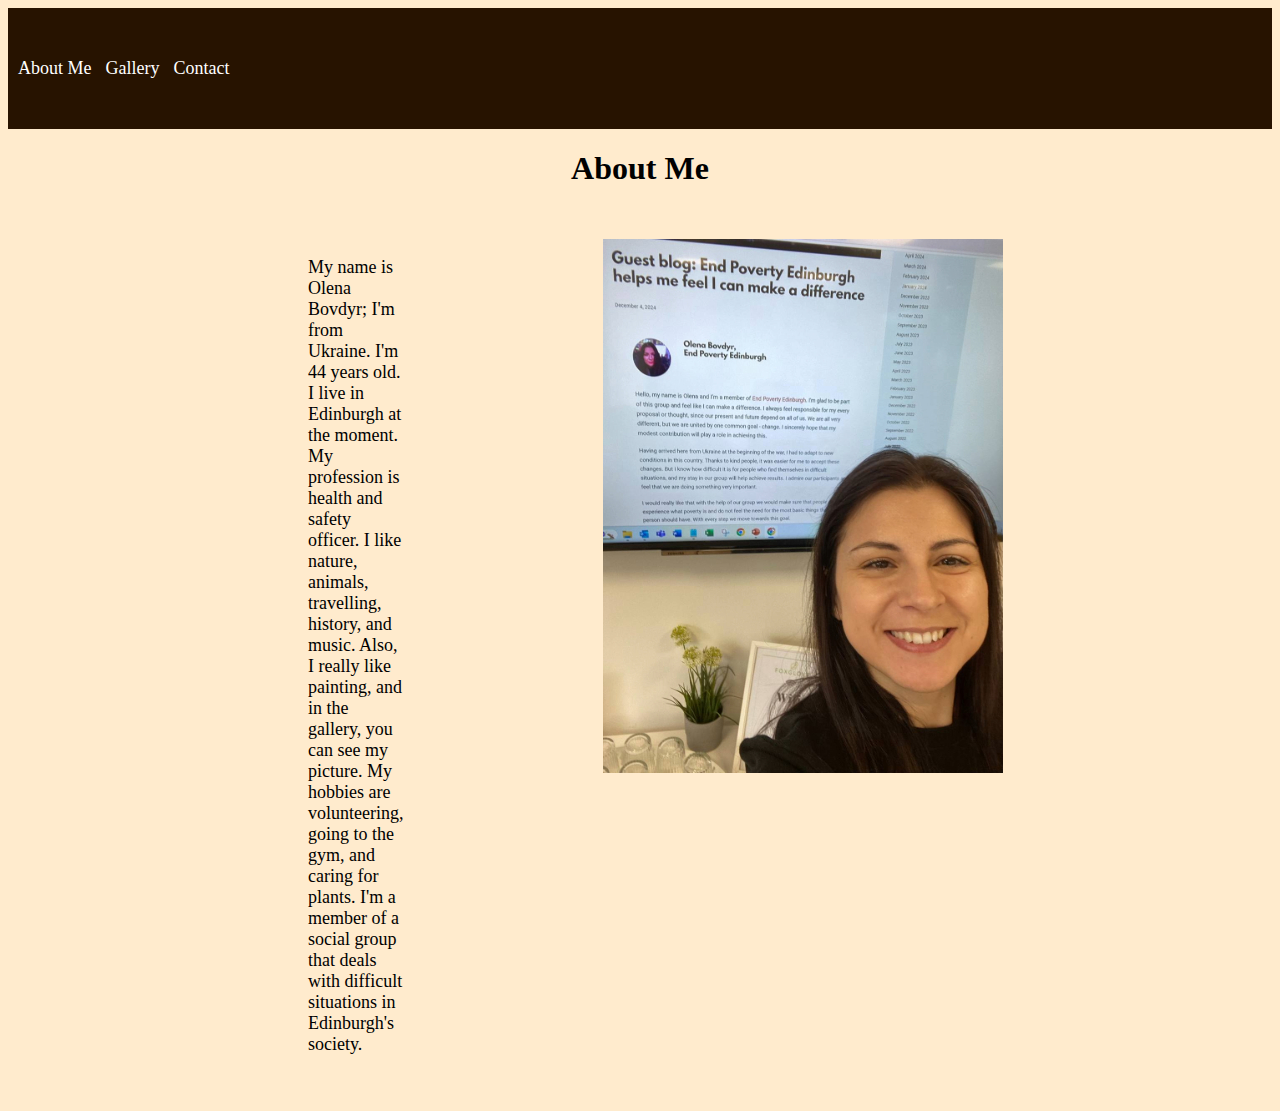
<file: About_Me/index.html>
<!DOCTYPE html>
<html lang="en">
<head>
    <meta charset="UTF-8">
    <meta name="viewport" content="width=device-width, initial-scale=1.0">
    <title>Home</title>
    <link rel="stylesheet" href="./css/styles.css">

</head>
<body>

      <div class="navigation">
        <top><a href="#">About Me</a></top>
        <top><a href="./pages/gallery.html">Gallery</a></top>
        <top><a href="./pages/contact.html">Contact</a></top>
      </div>


<h1 class="text_align_center" >About Me</h1>
<div class="row">

<div class="home_text">
<p>My name is Olena Bovdyr; I'm from Ukraine. I'm 44 years old. I live in Edinburgh at the moment. 
My profession is health and safety officer. I like nature, animals, travelling, history, and music. 
Also, I really like painting, and in the gallery, you can see my picture. 
My hobbies are volunteering, going to the gym, and caring for plants. 
I'm a member of a social group that deals with difficult situations in Edinburgh's society.    
</p>
</div>

<div class="home_img">
  <img src="./photo/my_photo.jpg" alt="Photo of me">
  </div>

</div>



</body>
</html>
</file>
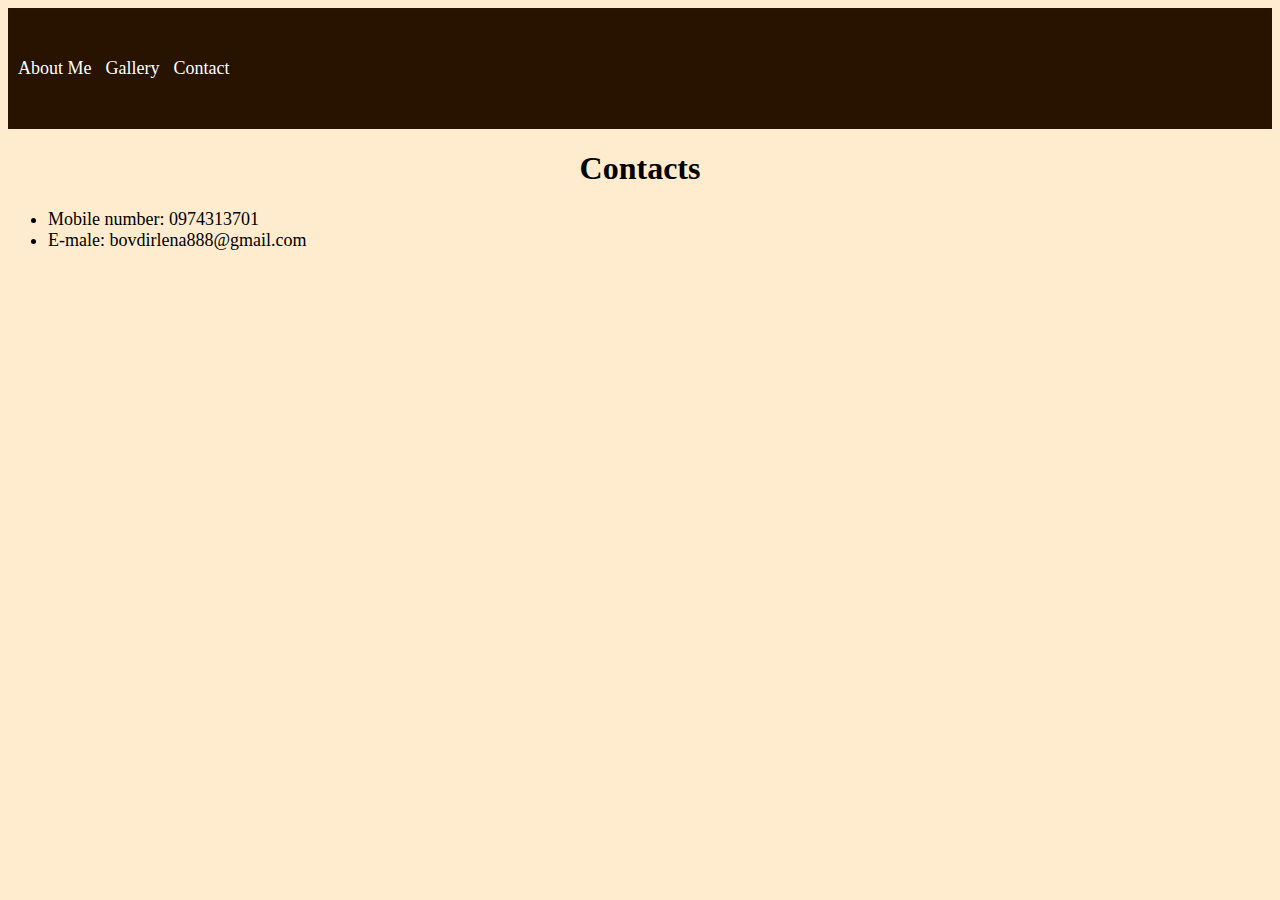
<file: About_Me/pages/contact.html>
<!DOCTYPE html>
<html lang="en">
<head>
    <meta charset="UTF-8">
    <meta name="viewport" content="width=device-width, initial-scale=1.0">
    <title>Contact</title>
    <link rel="stylesheet" href="../css/styles.css">

</head>
<body>
    
    <div class="navigation">
        <top><a href="../index.html">About Me</a></top>
        <top><a href="./gallery.html">Gallery</a></top>
        <top><a href="#">Contact</a></top>
      </div>


<h1>Contacts</h1>



<ul>
    <li>Mobile number: 0974313701</li>
    <li>E-male: bovdirlena888@gmail.com</li>

</ul>





</body>
</html>
</file>
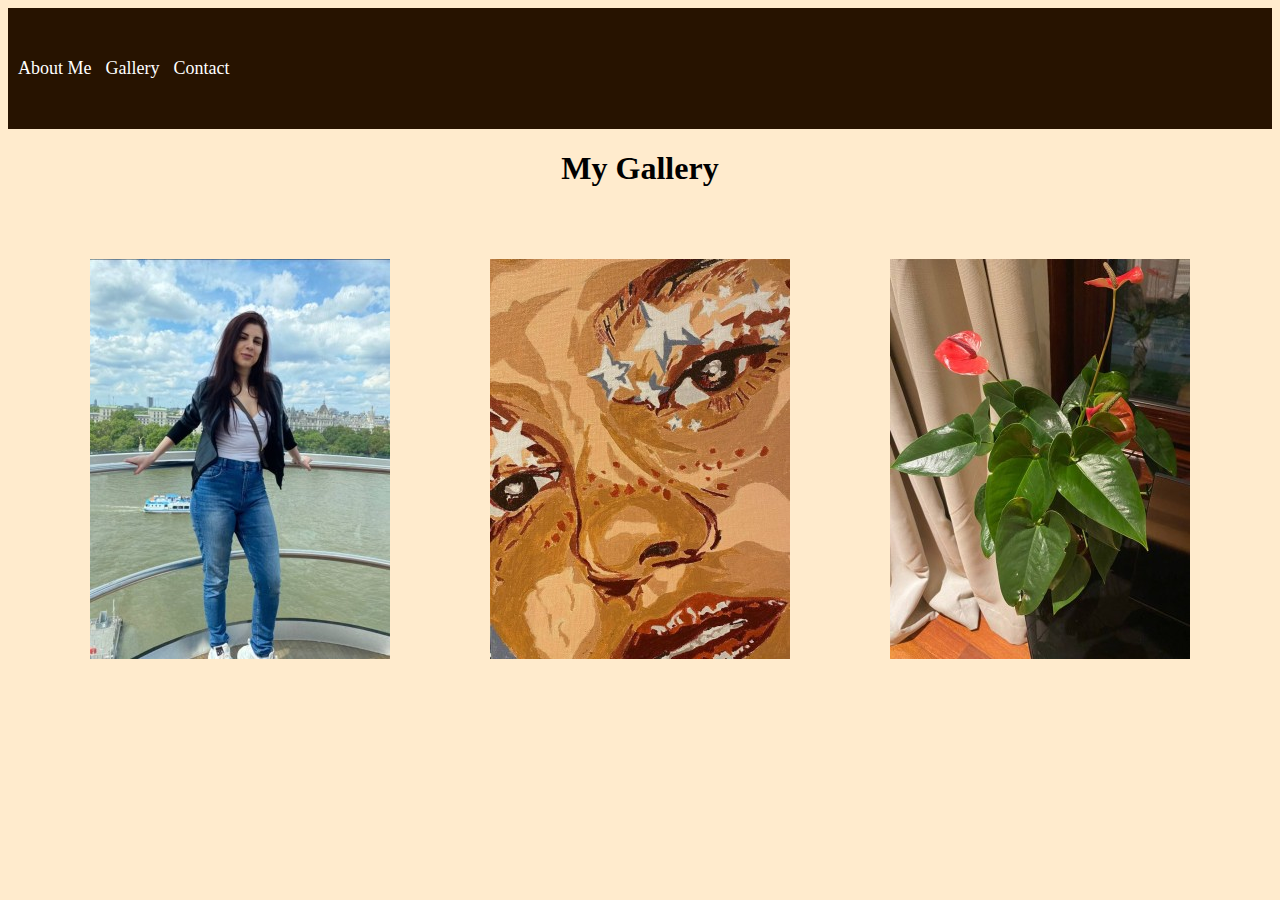
<file: About_Me/pages/gallery.html>
<!DOCTYPE html>
<html lang="en">
<head>
    <meta charset="UTF-8">
    <meta name="viewport" content="width=device-width, initial-scale=1.0">
    <title>Gallery</title>
    <link rel="stylesheet" href="../css/styles.css">

</head>
<body>
    
    <div class="navigation">
        <top><a href="../index.html">About Me</a></top>
        <top><a href="#">Gallery</a></top>
        <top><a href="./contact.html">Contact</a></top>
      </div>

<h1>My Gallery</h1>

<div class="align_center">
<img class="space_between_images" src="../photo/london.jpg" alt="Photo of me in London">
<img class="space_between_images" src="../photo/painting.jpg" alt="Photo of my painting">
<img class="space_between_images" src="../photo/plant.jpg" alt="Photo of plant">
</div>







</body>
</html>
</file>
<file: About_Me/css/styles.css>
h1{
    text-align: center;

}

p, ul, li{
    font-size: large;
}

body{

 background-color: #ffebcd;

}


.navigation{

padding-top: 50px;
padding-bottom: 50px;
width: 100%;
background-color: #271300;

a{
    color: white;
    text-decoration: none;
    padding-left: 10px;
    font-size: large;
}

}




.row{
    display: flex;
}

.home_img{

    width: 50%;
    padding-right: 300px;
    padding-left: 100px;
    
    margin-top: 30px;
    margin-bottom: 30px;

}

.home_text{

    width: 50%;
    padding-right: 100px;
    padding-left: 300px;
    
    margin-top: 30px;
    margin-bottom: 30px;

}



.align_center{

    display: flex;
    justify-content: center;
    
}


.space_between_images{
    padding: 50px;
}
</file>
